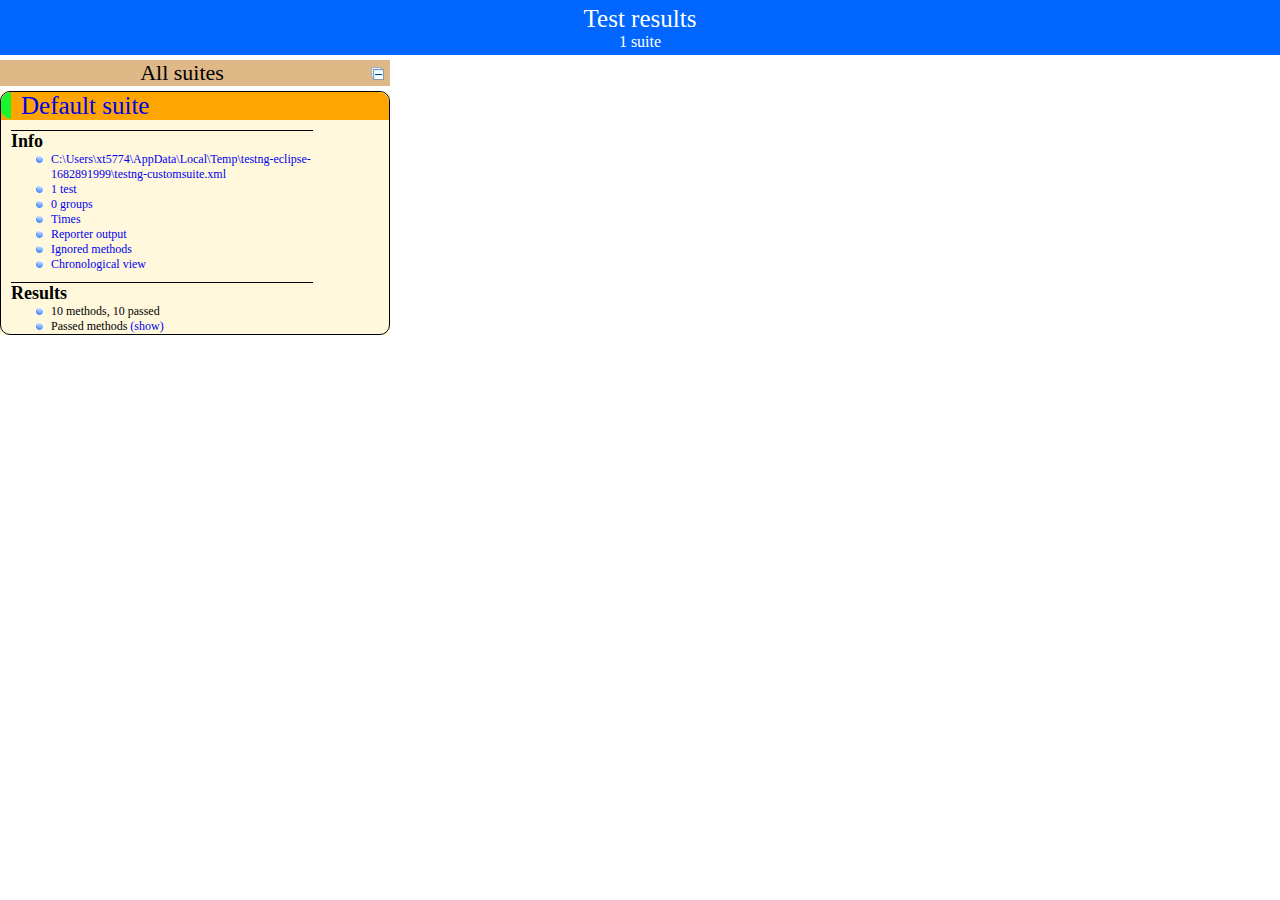
<file: HybridFramework/test-output/index.html>
<!DOCTYPE html>

<html>
  <head>
  <title>TestNG reports</title>

    <link type="text/css" href="testng-reports.css" rel="stylesheet" />  
    <script type="text/javascript" src="jquery-1.7.1.min.js"></script>
    <script type="text/javascript" src="testng-reports.js"></script>
    <script type="text/javascript" src="https://www.google.com/jsapi"></script>
    <script type='text/javascript'>
      google.load('visualization', '1', {packages:['table']});
      google.setOnLoadCallback(drawTable);
      var suiteTableInitFunctions = new Array();
      var suiteTableData = new Array();
    </script>
    <!--
      <script type="text/javascript" src="jquery-ui/js/jquery-ui-1.8.16.custom.min.js"></script>
     -->
  </head>

  <body>
    <div class="top-banner-root">
      <span class="top-banner-title-font">Test results</span>
      <br/>
      <span class="top-banner-font-1">1 suite</span>
    </div> <!-- top-banner-root -->
    <div class="navigator-root">
      <div class="navigator-suite-header">
        <span>All suites</span>
        <a href="#" class="collapse-all-link" title="Collapse/expand all the suites">
          <img class="collapse-all-icon" src="collapseall.gif">
          </img> <!-- collapse-all-icon -->
        </a> <!-- collapse-all-link -->
      </div> <!-- navigator-suite-header -->
      <div class="suite">
        <div class="rounded-window">
          <div class="suite-header light-rounded-window-top">
            <a href="#" class="navigator-link" panel-name="suite-Default_suite">
              <span class="suite-name border-passed">Default suite</span>
            </a> <!-- navigator-link -->
          </div> <!-- suite-header light-rounded-window-top -->
          <div class="navigator-suite-content">
            <div class="suite-section-title">
              <span>Info</span>
            </div> <!-- suite-section-title -->
            <div class="suite-section-content">
              <ul>
                <li>
                  <a href="#" class="navigator-link " panel-name="test-xml-Default_suite">
                    <span>C:\Users\xt5774\AppData\Local\Temp\testng-eclipse-1682891999\testng-customsuite.xml</span>
                  </a> <!-- navigator-link  -->
                </li>
                <li>
                  <a href="#" class="navigator-link " panel-name="testlist-Default_suite">
                    <span class="test-stats">1 test</span>
                  </a> <!-- navigator-link  -->
                </li>
                <li>
                  <a href="#" class="navigator-link " panel-name="group-Default_suite">
                    <span>0 groups</span>
                  </a> <!-- navigator-link  -->
                </li>
                <li>
                  <a href="#" class="navigator-link " panel-name="times-Default_suite">
                    <span>Times</span>
                  </a> <!-- navigator-link  -->
                </li>
                <li>
                  <a href="#" class="navigator-link " panel-name="reporter-Default_suite">
                    <span>Reporter output</span>
                  </a> <!-- navigator-link  -->
                </li>
                <li>
                  <a href="#" class="navigator-link " panel-name="ignored-methods-Default_suite">
                    <span>Ignored methods</span>
                  </a> <!-- navigator-link  -->
                </li>
                <li>
                  <a href="#" class="navigator-link " panel-name="chronological-Default_suite">
                    <span>Chronological view</span>
                  </a> <!-- navigator-link  -->
                </li>
              </ul>
            </div> <!-- suite-section-content -->
            <div class="result-section">
              <div class="suite-section-title">
                <span>Results</span>
              </div> <!-- suite-section-title -->
              <div class="suite-section-content">
                <ul>
                  <li>
                    <span class="method-stats">10 methods,   10 passed</span>
                  </li>
                  <li>
                    <span class="method-list-title passed">Passed methods</span>
                    <span class="show-or-hide-methods passed">
                      <a href="#" panel-name="suite-Default_suite" class="hide-methods passed suite-Default_suite"> (hide)</a> <!-- hide-methods passed suite-Default_suite -->
                      <a href="#" panel-name="suite-Default_suite" class="show-methods passed suite-Default_suite"> (show)</a> <!-- show-methods passed suite-Default_suite -->
                    </span>
                    <div class="method-list-content passed suite-Default_suite">
                      <span>
                        <img width="3%" src="passed.png"/>
                        <a href="#" class="method navigator-link" panel-name="suite-Default_suite" title="testCases.HybridExecuteTest" hash-for-method="testLogin(, SETTEXT, password, name, ebagahY)">testLogin(, SETTEXT, password, name, ebagahY)</a> <!-- method navigator-link -->
                      </span>
                      <br/>
                      <span>
                        <img width="3%" src="passed.png"/>
                        <a href="#" class="method navigator-link" panel-name="suite-Default_suite" title="testCases.HybridExecuteTest" hash-for-method="testLogin(, CLICK, resetButton, name, )">testLogin(, CLICK, resetButton, name, )</a> <!-- method navigator-link -->
                      </span>
                      <br/>
                      <span>
                        <img width="3%" src="passed.png"/>
                        <a href="#" class="method navigator-link" panel-name="suite-Default_suite" title="testCases.HybridExecuteTest" hash-for-method="testLogin(Login In Application, , , , )">testLogin(Login In Application, , , , )</a> <!-- method navigator-link -->
                      </span>
                      <br/>
                      <span>
                        <img width="3%" src="passed.png"/>
                        <a href="#" class="method navigator-link" panel-name="suite-Default_suite" title="testCases.HybridExecuteTest" hash-for-method="testLogin(, SETTEXT, username, name, mngr44714)">testLogin(, SETTEXT, username, name, mngr44714)</a> <!-- method navigator-link -->
                      </span>
                      <br/>
                      <span>
                        <img width="3%" src="passed.png"/>
                        <a href="#" class="method navigator-link" panel-name="suite-Default_suite" title="testCases.HybridExecuteTest" hash-for-method="testLogin(, SETTEXT, password, name, ebagahY)">testLogin(, SETTEXT, password, name, ebagahY)</a> <!-- method navigator-link -->
                      </span>
                      <br/>
                      <span>
                        <img width="3%" src="passed.png"/>
                        <a href="#" class="method navigator-link" panel-name="suite-Default_suite" title="testCases.HybridExecuteTest" hash-for-method="testLogin(, CLICK, loginButton, name, )">testLogin(, CLICK, loginButton, name, )</a> <!-- method navigator-link -->
                      </span>
                      <br/>
                      <span>
                        <img width="3%" src="passed.png"/>
                        <a href="#" class="method navigator-link" panel-name="suite-Default_suite" title="testCases.HybridExecuteTest" hash-for-method="testLogin(, GOTOURL, , , url)">testLogin(, GOTOURL, , , url)</a> <!-- method navigator-link -->
                      </span>
                      <br/>
                      <span>
                        <img width="3%" src="passed.png"/>
                        <a href="#" class="method navigator-link" panel-name="suite-Default_suite" title="testCases.HybridExecuteTest" hash-for-method="testLogin(Reset Login In Application, , , , )">testLogin(Reset Login In Application, , , , )</a> <!-- method navigator-link -->
                      </span>
                      <br/>
                      <span>
                        <img width="3%" src="passed.png"/>
                        <a href="#" class="method navigator-link" panel-name="suite-Default_suite" title="testCases.HybridExecuteTest" hash-for-method="testLogin(, GOTOURL, , , url)">testLogin(, GOTOURL, , , url)</a> <!-- method navigator-link -->
                      </span>
                      <br/>
                      <span>
                        <img width="3%" src="passed.png"/>
                        <a href="#" class="method navigator-link" panel-name="suite-Default_suite" title="testCases.HybridExecuteTest" hash-for-method="testLogin(, SETTEXT, username, name, mngr44714)">testLogin(, SETTEXT, username, name, mngr44714)</a> <!-- method navigator-link -->
                      </span>
                      <br/>
                    </div> <!-- method-list-content passed suite-Default_suite -->
                  </li>
                </ul>
              </div> <!-- suite-section-content -->
            </div> <!-- result-section -->
          </div> <!-- navigator-suite-content -->
        </div> <!-- rounded-window -->
      </div> <!-- suite -->
    </div> <!-- navigator-root -->
    <div class="wrapper">
      <div class="main-panel-root">
        <div panel-name="suite-Default_suite" class="panel Default_suite">
          <div class="suite-Default_suite-class-passed">
            <div class="main-panel-header rounded-window-top">
              <img src="passed.png"/>
              <span class="class-name">testCases.HybridExecuteTest</span>
            </div> <!-- main-panel-header rounded-window-top -->
            <div class="main-panel-content rounded-window-bottom">
              <div class="method">
                <div class="method-content">
                  <a name="testLogin(, SETTEXT, password, name, ebagahY)">
                  </a> <!-- testLogin(, SETTEXT, password, name, ebagahY) -->
                  <span class="method-name">testLogin</span>
                  <span class="parameters">(, SETTEXT, password, name, ebagahY)</span>
                </div> <!-- method-content -->
              </div> <!-- method -->
              <div class="method">
                <div class="method-content">
                  <a name="testLogin(, CLICK, resetButton, name, )">
                  </a> <!-- testLogin(, CLICK, resetButton, name, ) -->
                  <span class="method-name">testLogin</span>
                  <span class="parameters">(, CLICK, resetButton, name, )</span>
                </div> <!-- method-content -->
              </div> <!-- method -->
              <div class="method">
                <div class="method-content">
                  <a name="testLogin(Login In Application, , , , )">
                  </a> <!-- testLogin(Login In Application, , , , ) -->
                  <span class="method-name">testLogin</span>
                  <span class="parameters">(Login In Application, , , , )</span>
                </div> <!-- method-content -->
              </div> <!-- method -->
              <div class="method">
                <div class="method-content">
                  <a name="testLogin(, SETTEXT, username, name, mngr44714)">
                  </a> <!-- testLogin(, SETTEXT, username, name, mngr44714) -->
                  <span class="method-name">testLogin</span>
                  <span class="parameters">(, SETTEXT, username, name, mngr44714)</span>
                </div> <!-- method-content -->
              </div> <!-- method -->
              <div class="method">
                <div class="method-content">
                  <a name="testLogin(, SETTEXT, password, name, ebagahY)">
                  </a> <!-- testLogin(, SETTEXT, password, name, ebagahY) -->
                  <span class="method-name">testLogin</span>
                  <span class="parameters">(, SETTEXT, password, name, ebagahY)</span>
                </div> <!-- method-content -->
              </div> <!-- method -->
              <div class="method">
                <div class="method-content">
                  <a name="testLogin(, CLICK, loginButton, name, )">
                  </a> <!-- testLogin(, CLICK, loginButton, name, ) -->
                  <span class="method-name">testLogin</span>
                  <span class="parameters">(, CLICK, loginButton, name, )</span>
                </div> <!-- method-content -->
              </div> <!-- method -->
              <div class="method">
                <div class="method-content">
                  <a name="testLogin(, GOTOURL, , , url)">
                  </a> <!-- testLogin(, GOTOURL, , , url) -->
                  <span class="method-name">testLogin</span>
                  <span class="parameters">(, GOTOURL, , , url)</span>
                </div> <!-- method-content -->
              </div> <!-- method -->
              <div class="method">
                <div class="method-content">
                  <a name="testLogin(Reset Login In Application, , , , )">
                  </a> <!-- testLogin(Reset Login In Application, , , , ) -->
                  <span class="method-name">testLogin</span>
                  <span class="parameters">(Reset Login In Application, , , , )</span>
                </div> <!-- method-content -->
              </div> <!-- method -->
              <div class="method">
                <div class="method-content">
                  <a name="testLogin(, GOTOURL, , , url)">
                  </a> <!-- testLogin(, GOTOURL, , , url) -->
                  <span class="method-name">testLogin</span>
                  <span class="parameters">(, GOTOURL, , , url)</span>
                </div> <!-- method-content -->
              </div> <!-- method -->
              <div class="method">
                <div class="method-content">
                  <a name="testLogin(, SETTEXT, username, name, mngr44714)">
                  </a> <!-- testLogin(, SETTEXT, username, name, mngr44714) -->
                  <span class="method-name">testLogin</span>
                  <span class="parameters">(, SETTEXT, username, name, mngr44714)</span>
                </div> <!-- method-content -->
              </div> <!-- method -->
            </div> <!-- main-panel-content rounded-window-bottom -->
          </div> <!-- suite-Default_suite-class-passed -->
        </div> <!-- panel Default_suite -->
        <div panel-name="test-xml-Default_suite" class="panel">
          <div class="main-panel-header rounded-window-top">
            <span class="header-content">C:\Users\xt5774\AppData\Local\Temp\testng-eclipse-1682891999\testng-customsuite.xml</span>
          </div> <!-- main-panel-header rounded-window-top -->
          <div class="main-panel-content rounded-window-bottom">
            <pre>
&lt;?xml version=&quot;1.0&quot; encoding=&quot;UTF-8&quot;?&gt;
&lt;!DOCTYPE suite SYSTEM &quot;http://testng.org/testng-1.0.dtd&quot;&gt;
&lt;suite name=&quot;Default suite&quot;&gt;
  &lt;test verbose=&quot;2&quot; name=&quot;Default test&quot;&gt;
    &lt;classes&gt;
      &lt;class name=&quot;testCases.HybridExecuteTest&quot;/&gt;
    &lt;/classes&gt;
  &lt;/test&gt; &lt;!-- Default test --&gt;
&lt;/suite&gt; &lt;!-- Default suite --&gt;
            </pre>
          </div> <!-- main-panel-content rounded-window-bottom -->
        </div> <!-- panel -->
        <div panel-name="testlist-Default_suite" class="panel">
          <div class="main-panel-header rounded-window-top">
            <span class="header-content">Tests for Default suite</span>
          </div> <!-- main-panel-header rounded-window-top -->
          <div class="main-panel-content rounded-window-bottom">
            <ul>
              <li>
                <span class="test-name">Default test (1 class)</span>
              </li>
            </ul>
          </div> <!-- main-panel-content rounded-window-bottom -->
        </div> <!-- panel -->
        <div panel-name="group-Default_suite" class="panel">
          <div class="main-panel-header rounded-window-top">
            <span class="header-content">Groups for Default suite</span>
          </div> <!-- main-panel-header rounded-window-top -->
          <div class="main-panel-content rounded-window-bottom">
          </div> <!-- main-panel-content rounded-window-bottom -->
        </div> <!-- panel -->
        <div panel-name="times-Default_suite" class="panel">
          <div class="main-panel-header rounded-window-top">
            <span class="header-content">Times for Default suite</span>
          </div> <!-- main-panel-header rounded-window-top -->
          <div class="main-panel-content rounded-window-bottom">
            <div class="times-div">
              <script type="text/javascript">
suiteTableInitFunctions.push('tableData_Default_suite');
function tableData_Default_suite() {
var data = new google.visualization.DataTable();
data.addColumn('number', 'Number');
data.addColumn('string', 'Method');
data.addColumn('string', 'Class');
data.addColumn('number', 'Time (ms)');
data.addRows(10);
data.setCell(0, 0, 0)
data.setCell(0, 1, 'testLogin')
data.setCell(0, 2, 'testCases.HybridExecuteTest')
data.setCell(0, 3, 4358);
data.setCell(1, 0, 1)
data.setCell(1, 1, 'testLogin')
data.setCell(1, 2, 'testCases.HybridExecuteTest')
data.setCell(1, 3, 3208);
data.setCell(2, 0, 2)
data.setCell(2, 1, 'testLogin')
data.setCell(2, 2, 'testCases.HybridExecuteTest')
data.setCell(2, 3, 2804);
data.setCell(3, 0, 3)
data.setCell(3, 1, 'testLogin')
data.setCell(3, 2, 'testCases.HybridExecuteTest')
data.setCell(3, 3, 875);
data.setCell(4, 0, 4)
data.setCell(4, 1, 'testLogin')
data.setCell(4, 2, 'testCases.HybridExecuteTest')
data.setCell(4, 3, 72);
data.setCell(5, 0, 5)
data.setCell(5, 1, 'testLogin')
data.setCell(5, 2, 'testCases.HybridExecuteTest')
data.setCell(5, 3, 65);
data.setCell(6, 0, 6)
data.setCell(6, 1, 'testLogin')
data.setCell(6, 2, 'testCases.HybridExecuteTest')
data.setCell(6, 3, 59);
data.setCell(7, 0, 7)
data.setCell(7, 1, 'testLogin')
data.setCell(7, 2, 'testCases.HybridExecuteTest')
data.setCell(7, 3, 56);
data.setCell(8, 0, 8)
data.setCell(8, 1, 'testLogin')
data.setCell(8, 2, 'testCases.HybridExecuteTest')
data.setCell(8, 3, 47);
data.setCell(9, 0, 9)
data.setCell(9, 1, 'testLogin')
data.setCell(9, 2, 'testCases.HybridExecuteTest')
data.setCell(9, 3, 45);
window.suiteTableData['Default_suite']= { tableData: data, tableDiv: 'times-div-Default_suite'}
return data;
}
              </script>
              <span class="suite-total-time">Total running time: 11 seconds</span>
              <div id="times-div-Default_suite">
              </div> <!-- times-div-Default_suite -->
            </div> <!-- times-div -->
          </div> <!-- main-panel-content rounded-window-bottom -->
        </div> <!-- panel -->
        <div panel-name="reporter-Default_suite" class="panel">
          <div class="main-panel-header rounded-window-top">
            <span class="header-content">Reporter output for Default suite</span>
          </div> <!-- main-panel-header rounded-window-top -->
          <div class="main-panel-content rounded-window-bottom">
          </div> <!-- main-panel-content rounded-window-bottom -->
        </div> <!-- panel -->
        <div panel-name="ignored-methods-Default_suite" class="panel">
          <div class="main-panel-header rounded-window-top">
            <span class="header-content">0 ignored methods</span>
          </div> <!-- main-panel-header rounded-window-top -->
          <div class="main-panel-content rounded-window-bottom">
          </div> <!-- main-panel-content rounded-window-bottom -->
        </div> <!-- panel -->
        <div panel-name="chronological-Default_suite" class="panel">
          <div class="main-panel-header rounded-window-top">
            <span class="header-content">Methods in chronological order</span>
          </div> <!-- main-panel-header rounded-window-top -->
          <div class="main-panel-content rounded-window-bottom">
            <div class="chronological-class">
              <div class="chronological-class-name">testCases.HybridExecuteTest</div> <!-- chronological-class-name -->
              <div class="test-method">
                <span class="method-name">testLogin(Reset Login In Application, , , , )</span>
                <span class="method-start">0 ms</span>
              </div> <!-- test-method -->
              <div class="test-method">
                <span class="method-name">testLogin(, GOTOURL, , , url)</span>
                <span class="method-start">3208 ms</span>
              </div> <!-- test-method -->
              <div class="test-method">
                <span class="method-name">testLogin(, SETTEXT, username, name, mngr44714)</span>
                <span class="method-start">7566 ms</span>
              </div> <!-- test-method -->
              <div class="test-method">
                <span class="method-name">testLogin(, SETTEXT, password, name, ebagahY)</span>
                <span class="method-start">7638 ms</span>
              </div> <!-- test-method -->
              <div class="test-method">
                <span class="method-name">testLogin(, CLICK, resetButton, name, )</span>
                <span class="method-start">7694 ms</span>
              </div> <!-- test-method -->
              <div class="test-method">
                <span class="method-name">testLogin(Login In Application, , , , )</span>
                <span class="method-start">7741 ms</span>
              </div> <!-- test-method -->
              <div class="test-method">
                <span class="method-name">testLogin(, GOTOURL, , , url)</span>
                <span class="method-start">8617 ms</span>
              </div> <!-- test-method -->
              <div class="test-method">
                <span class="method-name">testLogin(, SETTEXT, username, name, mngr44714)</span>
                <span class="method-start">11421 ms</span>
              </div> <!-- test-method -->
              <div class="test-method">
                <span class="method-name">testLogin(, SETTEXT, password, name, ebagahY)</span>
                <span class="method-start">11486 ms</span>
              </div> <!-- test-method -->
              <div class="test-method">
                <span class="method-name">testLogin(, CLICK, loginButton, name, )</span>
                <span class="method-start">11545 ms</span>
              </div> <!-- test-method -->
          </div> <!-- main-panel-content rounded-window-bottom -->
        </div> <!-- panel -->
      </div> <!-- main-panel-root -->
    </div> <!-- wrapper -->
  </body>
</html>
</file>
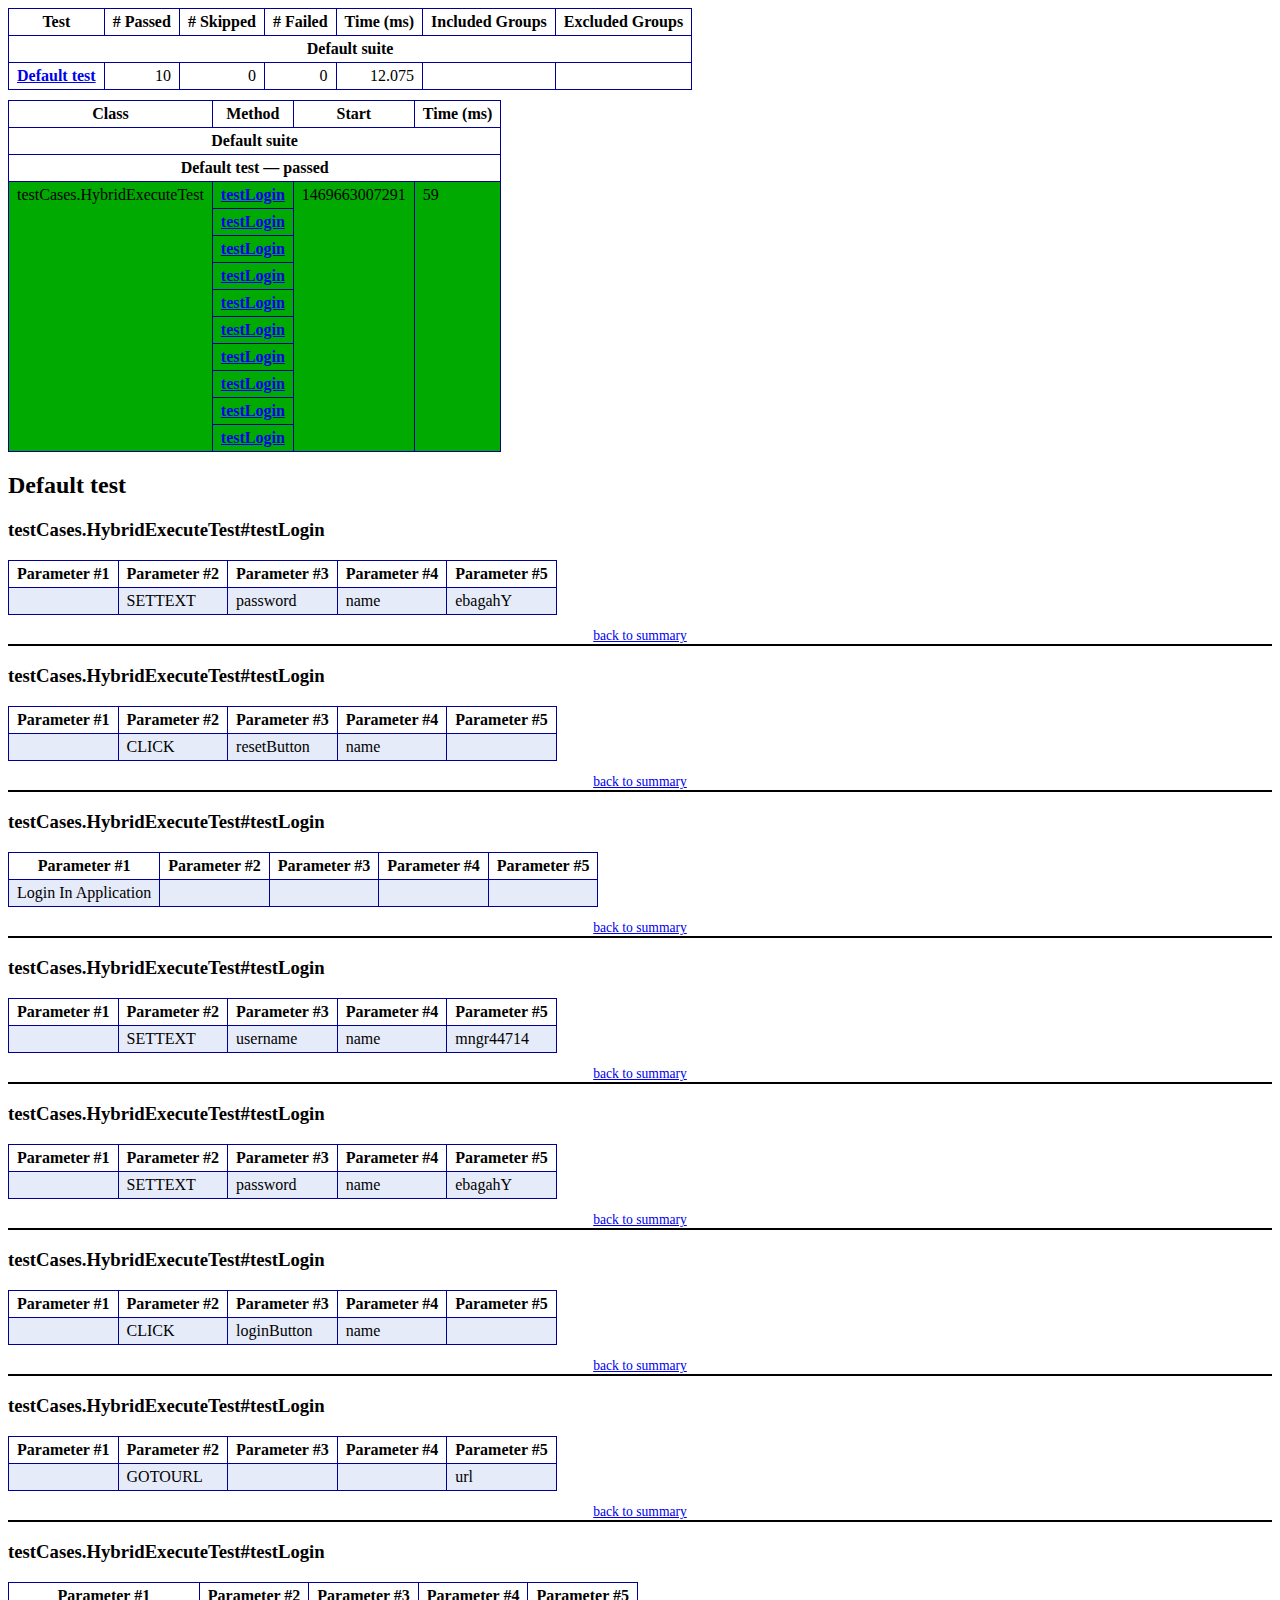
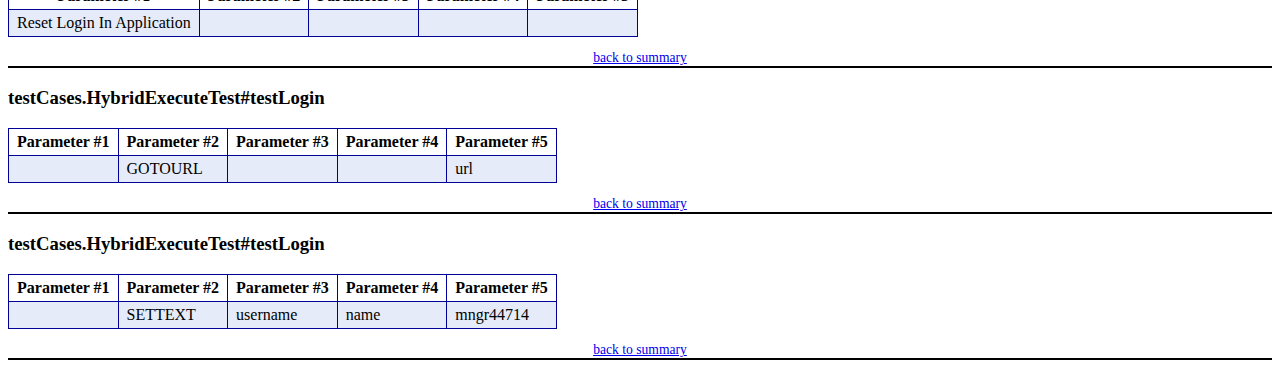
<file: HybridFramework/test-output/emailable-report.html>
<!DOCTYPE html PUBLIC "-//W3C//DTD XHTML 1.1//EN" "http://www.w3.org/TR/xhtml11/DTD/xhtml11.dtd">
<html xmlns="http://www.w3.org/1999/xhtml"><head><title>TestNG Report</title><style type="text/css">table {margin-bottom:10px;border-collapse:collapse;empty-cells:show}th,td {border:1px solid #009;padding:.25em .5em}th {vertical-align:bottom}td {vertical-align:top}table a {font-weight:bold}.stripe td {background-color: #E6EBF9}.num {text-align:right}.passedodd td {background-color: #3F3}.passedeven td {background-color: #0A0}.skippedodd td {background-color: #DDD}.skippedeven td {background-color: #CCC}.failedodd td,.attn {background-color: #F33}.failedeven td,.stripe .attn {background-color: #D00}.stacktrace {white-space:pre;font-family:monospace}.totop {font-size:85%;text-align:center;border-bottom:2px solid #000}</style></head><body><table><tr><th>Test</th><th># Passed</th><th># Skipped</th><th># Failed</th><th>Time (ms)</th><th>Included Groups</th><th>Excluded Groups</th></tr><tr><th colspan="7">Default suite</th></tr><tr><td><a href="#t0">Default test</a></td><td class="num">10</td><td class="num">0</td><td class="num">0</td><td class="num">12.075</td><td></td><td></td></tr></table><table><thead><tr><th>Class</th><th>Method</th><th>Start</th><th>Time (ms)</th></tr></thead><tbody><tr><th colspan="4">Default suite</th></tr></tbody><tbody id="t0"><tr><th colspan="4">Default test &#8212; passed</th></tr><tr class="passedeven"><td rowspan="10">testCases.HybridExecuteTest</td><td><a href="#m0">testLogin</a></td><td rowspan="10">1469663007291</td><td rowspan="10">59</td></tr><tr class="passedeven"><td><a href="#m1">testLogin</a></td></tr><tr class="passedeven"><td><a href="#m2">testLogin</a></td></tr><tr class="passedeven"><td><a href="#m3">testLogin</a></td></tr><tr class="passedeven"><td><a href="#m4">testLogin</a></td></tr><tr class="passedeven"><td><a href="#m5">testLogin</a></td></tr><tr class="passedeven"><td><a href="#m6">testLogin</a></td></tr><tr class="passedeven"><td><a href="#m7">testLogin</a></td></tr><tr class="passedeven"><td><a href="#m8">testLogin</a></td></tr><tr class="passedeven"><td><a href="#m9">testLogin</a></td></tr></tbody></table><h2>Default test</h2><h3 id="m0">testCases.HybridExecuteTest#testLogin</h3><table class="result"><tr class="param"><th>Parameter #1</th><th>Parameter #2</th><th>Parameter #3</th><th>Parameter #4</th><th>Parameter #5</th></tr><tr class="param stripe"><td></td><td>SETTEXT</td><td>password</td><td>name</td><td>ebagahY</td></tr></table><p class="totop"><a href="#summary">back to summary</a></p><h3 id="m1">testCases.HybridExecuteTest#testLogin</h3><table class="result"><tr class="param"><th>Parameter #1</th><th>Parameter #2</th><th>Parameter #3</th><th>Parameter #4</th><th>Parameter #5</th></tr><tr class="param stripe"><td></td><td>CLICK</td><td>resetButton</td><td>name</td><td></td></tr></table><p class="totop"><a href="#summary">back to summary</a></p><h3 id="m2">testCases.HybridExecuteTest#testLogin</h3><table class="result"><tr class="param"><th>Parameter #1</th><th>Parameter #2</th><th>Parameter #3</th><th>Parameter #4</th><th>Parameter #5</th></tr><tr class="param stripe"><td>Login In Application</td><td></td><td></td><td></td><td></td></tr></table><p class="totop"><a href="#summary">back to summary</a></p><h3 id="m3">testCases.HybridExecuteTest#testLogin</h3><table class="result"><tr class="param"><th>Parameter #1</th><th>Parameter #2</th><th>Parameter #3</th><th>Parameter #4</th><th>Parameter #5</th></tr><tr class="param stripe"><td></td><td>SETTEXT</td><td>username</td><td>name</td><td>mngr44714</td></tr></table><p class="totop"><a href="#summary">back to summary</a></p><h3 id="m4">testCases.HybridExecuteTest#testLogin</h3><table class="result"><tr class="param"><th>Parameter #1</th><th>Parameter #2</th><th>Parameter #3</th><th>Parameter #4</th><th>Parameter #5</th></tr><tr class="param stripe"><td></td><td>SETTEXT</td><td>password</td><td>name</td><td>ebagahY</td></tr></table><p class="totop"><a href="#summary">back to summary</a></p><h3 id="m5">testCases.HybridExecuteTest#testLogin</h3><table class="result"><tr class="param"><th>Parameter #1</th><th>Parameter #2</th><th>Parameter #3</th><th>Parameter #4</th><th>Parameter #5</th></tr><tr class="param stripe"><td></td><td>CLICK</td><td>loginButton</td><td>name</td><td></td></tr></table><p class="totop"><a href="#summary">back to summary</a></p><h3 id="m6">testCases.HybridExecuteTest#testLogin</h3><table class="result"><tr class="param"><th>Parameter #1</th><th>Parameter #2</th><th>Parameter #3</th><th>Parameter #4</th><th>Parameter #5</th></tr><tr class="param stripe"><td></td><td>GOTOURL</td><td></td><td></td><td>url</td></tr></table><p class="totop"><a href="#summary">back to summary</a></p><h3 id="m7">testCases.HybridExecuteTest#testLogin</h3><table class="result"><tr class="param"><th>Parameter #1</th><th>Parameter #2</th><th>Parameter #3</th><th>Parameter #4</th><th>Parameter #5</th></tr><tr class="param stripe"><td>Reset Login In Application</td><td></td><td></td><td></td><td></td></tr></table><p class="totop"><a href="#summary">back to summary</a></p><h3 id="m8">testCases.HybridExecuteTest#testLogin</h3><table class="result"><tr class="param"><th>Parameter #1</th><th>Parameter #2</th><th>Parameter #3</th><th>Parameter #4</th><th>Parameter #5</th></tr><tr class="param stripe"><td></td><td>GOTOURL</td><td></td><td></td><td>url</td></tr></table><p class="totop"><a href="#summary">back to summary</a></p><h3 id="m9">testCases.HybridExecuteTest#testLogin</h3><table class="result"><tr class="param"><th>Parameter #1</th><th>Parameter #2</th><th>Parameter #3</th><th>Parameter #4</th><th>Parameter #5</th></tr><tr class="param stripe"><td></td><td>SETTEXT</td><td>username</td><td>name</td><td>mngr44714</td></tr></table><p class="totop"><a href="#summary">back to summary</a></p></body></html>
</file>
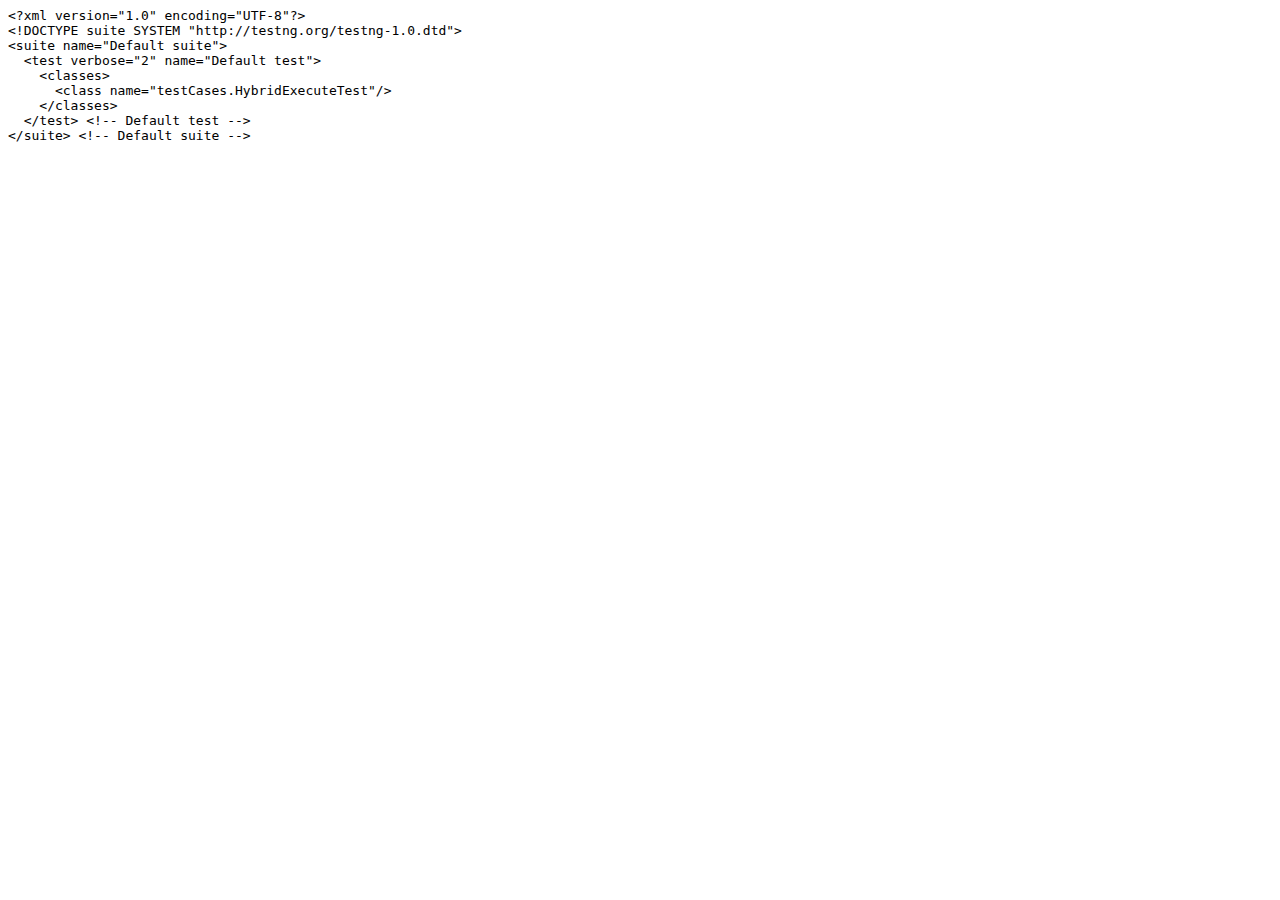
<file: HybridFramework/test-output/old/Default suite/testng.xml.html>
<html><head><title>testng.xml for Default suite</title></head><body><tt>&lt;?xml&nbsp;version="1.0"&nbsp;encoding="UTF-8"?&gt;<br/>&lt;!DOCTYPE&nbsp;suite&nbsp;SYSTEM&nbsp;"http://testng.org/testng-1.0.dtd"&gt;<br/>&lt;suite&nbsp;name="Default&nbsp;suite"&gt;<br/>&nbsp;&nbsp;&lt;test&nbsp;verbose="2"&nbsp;name="Default&nbsp;test"&gt;<br/>&nbsp;&nbsp;&nbsp;&nbsp;&lt;classes&gt;<br/>&nbsp;&nbsp;&nbsp;&nbsp;&nbsp;&nbsp;&lt;class&nbsp;name="testCases.HybridExecuteTest"/&gt;<br/>&nbsp;&nbsp;&nbsp;&nbsp;&lt;/classes&gt;<br/>&nbsp;&nbsp;&lt;/test&gt;&nbsp;&lt;!--&nbsp;Default&nbsp;test&nbsp;--&gt;<br/>&lt;/suite&gt;&nbsp;&lt;!--&nbsp;Default&nbsp;suite&nbsp;--&gt;<br/></tt></body></html>
</file>
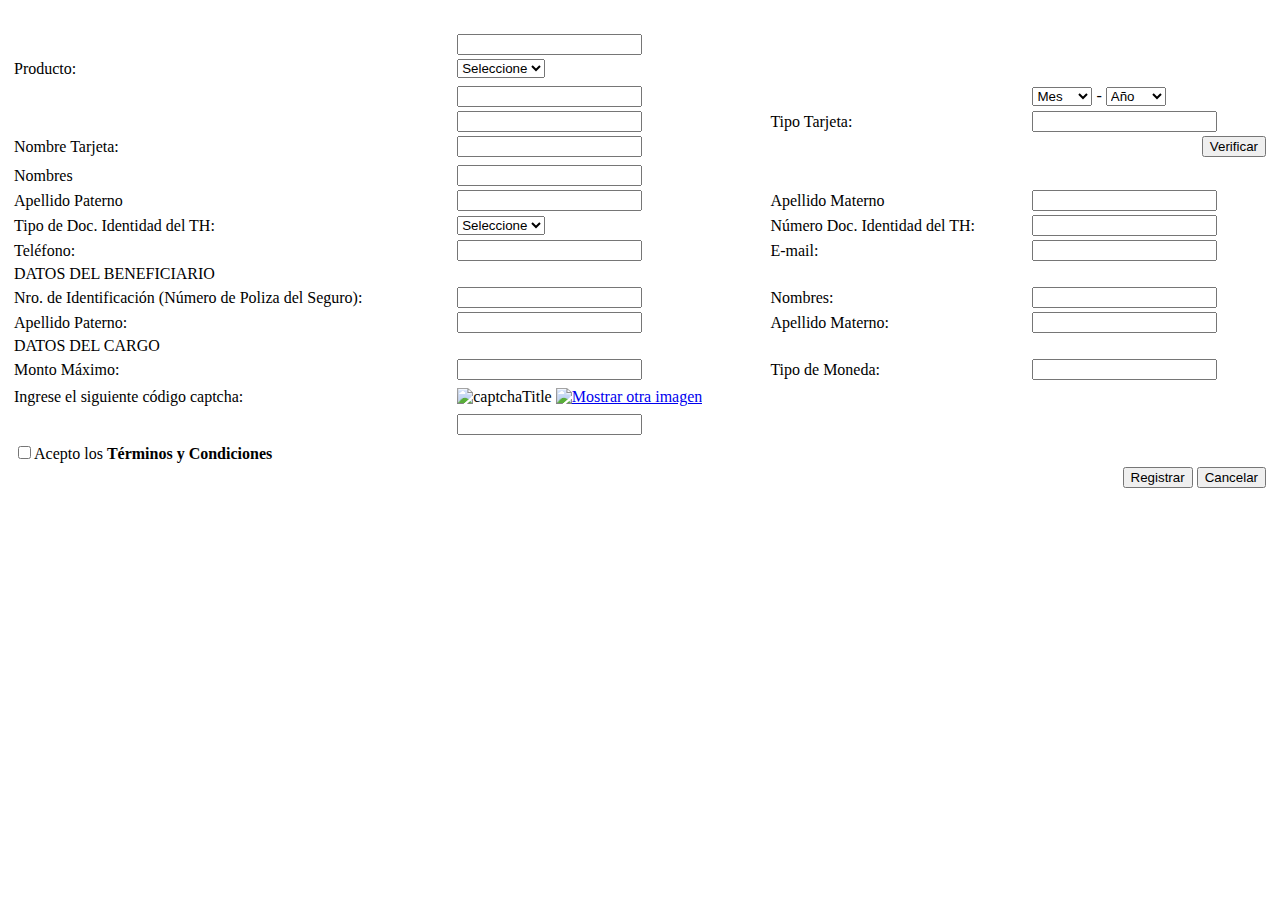
<file: web-formulario-prueba-capcha/WebContent/webapp/WEB-INF/views/FormularioAfiliacion.html>
<!DOCTYPE html>
<html xmlns="http://www.w3.org/1999/xhtml" xmlns:th="http://www.thymeleaf.org" xmlns:layout="http://www.ultraq.net.nz/web/thymeleaf/layout"
    layout:decorator="plantilla/default" th:with="indiceMenu='#liAfiliacion'">
<head>
<script type="text/javascript" th:inline="javascript">
//<![CDATA[
        jQuery(document).ready(function(){
            // binds form submission and fields to the validation engine
            jQuery("#frmSolicitudAfiliacion").validationEngine('attach', {binded: false});
            
        });
        var config={
               urlCaptcha: [[@{'/formulario-afiliacion/captcha'}]] 
            };
   //]]>
</script>
<title th:text="#{afiliacion.titulo.principal.formulario}">Titulo</title>
</head>
<body>
    <div layout:fragment="contenido">
        <div id="panelDerecho">
            <table style="width: 100%; border-style: none;">
                <tr valign="top">
                    <td th:text="#{afiliacion.titulo.principal.formulario}" class="titulo_principal"><label
                        th:text="#{afiliacion.titulo.principal.formulario}"></label></td>
                </tr>
                <tr>
                    <td>
                        <form th:action="@{/formulario-afiliacion/crear}" th:attr="id=frmSolicitudAfiliacion,method=post"
                            th:object="${solicitudAfiliacionCmd}">
                            <div th:if="${#fields.hasAnyErrors()}">
                                <p style="color: red;" th:each="err,iterStat  : ${#fields.errors('*')}" th:if="${iterStat.index == 0}" th:text="${err}"></p>
                            </div>
                            <table style="width: 100%; border-style: none;">
                                <tr class="Bcp_FilaImpar">
                                    <td ><label th:text="#{formularioAfiliacion.nombreComercio}"></label></td>
                                    <td><input id="txtNombreComercio"  th:field="*{detalleAfiliacion.producto.comercio.nombreComercial}" name="txtNombreComercio" class="input_visanent_size" type="text"  th:disabled="${true}"></input> </td>                              
                                </tr>
                                
                                <tr class="Bcp_FilaImpar" >
                                    <td class="Texto" th:text="#{formularioAfiliacion.producto}"><label th:text="#{afiliacion.field.formProducto}"></label>Producto:</td>
                                    <td>
                                        <div id="divComboProductos" >
                                            <select th:id="ddlProducto" th:name="ddlProducto" onchange="setearProducto(this);" class="validate[required] input_visanent_size">
			                                     <option value="" selected="selected" th:text="#{combo.seleccione}">Seleccione</option>
			                                     <option th:each="producto, productoStat: ${listaProductos}" th:value="${producto.id}" th:text="${producto.nombre}" >Banca</option>								
	                                        </select>
                                        </div> <input type="hidden" th:field="*{detalleAfiliacion.producto.id}" id="hdIdProducto"></input>
                                    </td>
                                </tr>
                                <tr>
                                    <td th:text="#{formularioAfiliacion.datosTarjeta}" colspan="5" class="Bcp_CabeceraTablaIzq" width="100%"><label
                                        th:text="#{afiliacion.titulo.agrupador.formularioDatos}"></label></td>
                                </tr>
                                <tr class="Bcp_FilaImpar">
                                    <td th:text="#{formularioAfiliacion.numeroTarjeta}"><label th:text="#{afiliacion.field.formNumTarjeta}"></label></td>
                                    <td>
                                        <input type="text" th:field="*{detalleAfiliacion.tarjeta.numero}"  name="txtNroTarjeta" id="txtNroTarjeta" maxlength="20" onchange="limpiarBin();"                                        class="validate[required,custom[integer],minSize[12]] text-input input_visanent_size"></input></td>
                                    <td th:text="#{formularioAfiliacion.fechaExpiracionTarjeta}"><label th:text="#{afiliacion.field.formfechExpTarjeta}"></label></td>
                                    <td><select id="ddlMesExpiracion" style="width: 60px"  class="validate[required]"
                                        th:field="*{detalleAfiliacion.tarjeta.mesExpiracion}">
                                            <option value="" selected="selected" th:text="#{combo.mes}">Mes</option>
                                            <option th:each="mes, mesStat: ${listaMeses}" th:value="${mes}" th:text="${mes}">DNI</option>
                                    </select> - <select id="ddlAnhoExpiracion" style="width: 60px"  class="validate[required]"
                                        th:field="*{detalleAfiliacion.tarjeta.anhoExpiracion}" data-prompt-position="bottomRight:0">
                                            <option value="" selected="selected" th:text="#{combo.anho}">Año</option>
                                            <option th:each="anho, anhoStat: ${listaAnhos}" th:value="${anho}" th:text="${anho}">DNI</option>
                                    </select></td>
                                </tr>
                                <tr class="Bcp_FilaImpar">
                                    <td th:text="#{formularioAfiliacion.emisor}"></td>
                                    <td><input class="input_visanent_size" id="txtEmisor" th:field="*{detalleAfiliacion.tarjeta.bin.emisor.nombre}"
                                        type="text" readonly="readonly"></input></td>
                                    <td th:text="#{formularioAfiliacion.tipoTarjeta}">Tipo Tarjeta:</td>
                                    <td><input class="input_visanent_size" type="text" id="txtTipoTarjeta" readonly="readonly"
                                        th:field="*{detalleAfiliacion.tarjeta.bin.tipoTarjeta}"></input></td>
                                </tr>
                                <tr class="Bcp_FilaImpar">
                                    <td th:text="#{formularioAfiliacion.nombreTarjeta}">Nombre Tarjeta:</td>
                                    <td><input class="input_visanent_size" type="text" name="matricula" id="txtNombreTarjeta" value="" readonly="readonly"
                                        th:field="*{detalleAfiliacion.tarjeta.bin.nombreTarjeta}"></input></td>
                                    <td colspan="2" align="right">
                                    <input type="hidden" id="hdIdBin" th:field="*{detalleAfiliacion.tarjeta.bin.id}"></input>
                                    <input name="input" id="btnVerificar" th:value="#{formularioAfiliacion.verificar}" type="button" value="Verificar" class="Bcp_Boton" 
                                    onClick="verificar();"></input>
                                    </td>
                                </tr>
                                <tr>
                                    <td th:text="#{formularioAfiliacion.datosTarjetahabiente}" colspan="5" class="Bcp_CabeceraTablaIzq" width="100%"></td>
                                </tr>
                                <tr class="Bcp_FilaImpar">
                                    <td th:text="#{formularioAfiliacion.nombres}">Nombres</td>
                                    <td><input type="text" th:field="*{detalleAfiliacion.tarjetahabiente.nombres}" 
                                        name="txtNombreTarjetaHabiente" id="txtNombreTarjetaHabiente" maxlength="50"
                                        class="validate[required,] text-input input_visanent_size"></input></td>
                                    <td></td>
                                </tr>
                                <tr class="Bcp_FilaImpar">
                                    <td th:text="#{formularioAfiliacion.apellidoPaterno}">Apellido Paterno</td>
                                    <td><input type="text" th:field="*{detalleAfiliacion.tarjetahabiente.apellidoPaterno}" 
                                        name="txtApellidoPaternoTarjeta" id="txtApellidoPaternoTarjeta" maxlength="50"
                                        class="validate[required,] text-input input_visanent_size"></input></td>
                                    <td th:text="#{formularioAfiliacion.apellidoMaterno}">Apellido Materno</td>
                                    <td><input type="text" th:field="*{detalleAfiliacion.tarjetahabiente.apellidoMaterno}" 
                                        name="txtApellidoMaternoTarjeta" id="txtApellidoMaternoTarjeta" maxlength="50" class="text-input input_visanent_size"></input></td>
                                </tr>
                                <tr class="Bcp_FilaImpar">
                                    <td th:text="#{formularioAfiliacion.tipoDocumentoIdentidad}">Tipo de Doc. Identidad del TH:</td>
                                    <td><select id="ddlTipoDocAfiliacionTarjeta" name="select"
                                        th:field="*{detalleAfiliacion.tarjetahabiente.tipoDocumentoIdentidad}" class="validate[required] input_visanent_size">
                                            <option value="" selected="selected" th:text="#{combo.seleccione}">Seleccione</option>
                                            <option th:each="tipoDocumento, tipoDocumentoStat: ${listaTipoDocumentoIdentidad}" th:value="${tipoDocumento}"
                                                th:text="#{'tipoDocumento.'+${tipoDocumento}}">DNI</option>
                                    </select></td>
                                    <td class="Texto" th:text="#{formularioAfiliacion.numeroDocumentoIdentidad}">Número Doc. Identidad del TH:</td>
                                    <td><input type="text" name="NroTarjerta" id="txtNroDocumentoIdentidad"
                                        th:field="*{detalleAfiliacion.tarjetahabiente.numeroDocumentoIdentidad}" maxlength="24"
                                        class="validate[required,custom[integer]] text-input input_visanent_size" data-prompt-position="topLeft:0"></input></td>
                                </tr>
                                <tr class="Bcp_FilaImpar">
                                    <td th:text="#{formularioAfiliacion.telefono}">Teléfono:</td>
                                    <td><input type="text" th:field="*{detalleAfiliacion.tarjetahabiente.telefono}"
                                        class="validate[required,custom[phone]] text-input input_visanent_size" name="matricula" maxlength="15" id="txtTelefono"></input></td>
                                    <td th:text="#{formularioAfiliacion.email}">E-mail:</td>
                                    <td><input type="text" th:field="*{detalleAfiliacion.tarjetahabiente.email}"
                                        class="validate[required,custom[email]] text-input input_visanent_size" name="matricula" id="txtEmail" maxlength="75"
                                        data-prompt-position="bottomRight:0"></input></td>
                                </tr>
                                <tr>
                                    <td th:text="#{formularioAfiliacion.datosBeneficiario}" colspan="5" class="Bcp_CabeceraTablaIzq" width="100%">DATOS DEL
                                        BENEFICIARIO</td>
                                </tr>
                                <tr class="Bcp_FilaImpar">
                                    <td th:text="#{formularioAfiliacion.numeroIdentificacion}">Nro. de Identificación (Número de Poliza del Seguro):</td>
                                    <td><input type="text" class="validate[required,custom[onlyLetterNumber]] text-input input_visanent_size"
                                        name="matricula" id="txtNroIdentificacion" th:field="*{detalleAfiliacion.beneficiario.numeroIdentificacion}"
                                        maxlength="24"></input></td>
                                    <td th:text="#{formularioAfiliacion.nombres}">Nombres:</td>
                                    <td><input type="text" th:field="*{detalleAfiliacion.beneficiario.nombres}" data-prompt-position="bottomRight:0"
                                        class="validate[required,] text-input input_visanent_size" name="matricula" id="txtNombreBeneficiario" maxlength="50"></input></td>
                                </tr>
                                <tr class="Bcp_FilaImpar">
                                    <td th:text="#{formularioAfiliacion.apellidoPaterno}">Apellido Paterno:</td>
                                    <td><input type="text" th:field="*{detalleAfiliacion.beneficiario.apellidoPaterno}"
                                        class="validate[required,] text-input input_visanent_size" name="matricula" id="txtApellidoPaternoBeneficiario"
                                        maxlength="50"></input></td>
                                    <td th:text="#{formularioAfiliacion.apellidoMaterno}">Apellido Materno:</td>
                                    <td><input type="text" th:field="*{detalleAfiliacion.beneficiario.apellidoMaterno}"
                                        class="text-input input_visanent_size" name="matricula" id="txtApellidoMaternoBeneficiario" maxlength="50"></input></td>
                                </tr>
                                <tr>
                                    <td th:text="#{formularioAfiliacion.datosCargo}" colspan="5" class="Bcp_CabeceraTablaIzq" width="100%">DATOS DEL CARGO</td>
                                </tr>
                                <tr class="Bcp_FilaImpar" th:with="monedaComercio=${solicitudAfiliacionCmd.detalleAfiliacion.moneda != null}">
                                    <td th:text="#{formularioAfiliacion.montoMaximo}">Monto Máximo:</td>
                                    <td><input type="text" name="matricula" id="matricula" th:field="*{detalleAfiliacion.montoMaximo}"
                                        class="validate[required,custom[number],funcCall[validarMayorA[0]]] text-input input_visanent_size" maxlength="12"></input></td>
                                    <td th:text="#{formularioAfiliacion.tipoMoneda}">Tipo de Moneda:</td>
                                    <td>
                                        <input type="text" th:value="${monedaComercio} ? #{'moneda.' + *{detalleAfiliacion.moneda}}" class="validate[required,] text-input input_visanent_size" name="moneda" id="txtMoneda" maxlength="50" th:disabled="${true}"></input>
                                        <input type="hidden" id="hdIdMoneda" th:field="*{detalleAfiliacion.moneda}"/>
                                        <input type="hidden" id="hdNumeroEnmascarado" th:field="*{detalleAfiliacion.tarjeta.numeroEnmascarado}"/> 
                                     </td>
                                     
                                </tr>
                                <tr>
                                    <td colspan="4"></td>
                                </tr>
                                <tr class="Bcp_FilaImpar">
                                  <td th:text="#{formularioAfiliacion.captcha}">Ingrese el siguiente código captcha:</td>
                                  <td>
                                    <img id="captcha_image" th:src="@{/formulario-afiliacion/captcha}" title="captchaTitle" alt="captchaTitle"/>
                                    <a id="refresh" href="#" onclick="refreshCaptcha();"><img  th:src="@{/resources/images/refresh_captcha.png}" title="Mostrar otra imagen" alt="Mostrar otra imagen"/></a>
                                  </td>
                                </tr>
                                <tr>
                                    <td colspan="4"></td>
                                </tr>
                                <tr class="Bcp_FilaImpar">
                                  <td></td>
                                  <td>
                                        <input type="text" class="text-input input_visanent_size" maxLength="12"  th:field="*{captchaResponse}"/> 
                                   </td>
                                </tr>
                                <tr>
                                    <td colspan="4"></td>
                                </tr>
                                <tr class="Bcp_FilaImpar">
                                    <td colspan="4"><input type="checkbox" id="chkTerminosCondiciones" onclick="ocultarMensajeValidacion();"
                                        name="chkTerminosCondiciones" />Acepto los <b><a th:href="@{#{url.terminos.condiciones}}" target="_blank">Términos
                                                y Condiciones</a></b></td>
                                </tr>
                                <tr>
                                    <td colspan="4" align="right"><input name="input" type="submit" class="Bcp_Boton"
                                        th:value="#{formularioAfiliacion.registrar}" value="Registrar" onclick="return validarFormulario();"></input> <input
                                        name="input" type="button" class="Bcp_Boton" th:value="#{formularioAfiliacion.cancelar}" value="Cancelar"
                                        onClick="cancelar();"></input></td>
                                </tr>
                            </table>
                        </form>
                    </td>
                </tr>
              </table>
              <div id="jh"></div>
        </div>
        <script type="text/javascript" th:inline="javascript" th:replace="/plantilla/fragmentoValidacionesAfiliacion :: validaciones">
</script>
    <script type="text/javascript" th:inline="javascript">
    //<![CDATA[
        
        function setearProducto(comboProducto)
        {           
            document.getElementById('hdIdProducto').value = comboProducto.value; 
        }
        
        function validarFormulario()
        {
        	if(jQuery("#frmSolicitudAfiliacion").validationEngine('validate')){
               
                var marcado = $("#chkTerminosCondiciones").is(':checked');
                if(!marcado)
                {
                	$('#chkTerminosCondiciones').validationEngine('showPrompt', [[#{terminos.condiciones.aceptar}]], 'rojo','bottomLeft', true);
                	return false;
                }	
                $("#ddlMesExpiracion").removeAttr("disabled");
                $("#ddlAnhoExpiracion").removeAttr("disabled");
                return true;
        	}
        	else
        	{
        		return false;
        	}	
        }

        function limpiarBin()
        {
        	document.getElementById('hdIdBin').value = "";
        }
        
        function cancelar()
        {
        	window.location.href=[[@{'/formulario-afiliacion'}]];
        }
        
        function ocultarMensajeValidacion()
        {
        	$('#chkTerminosCondiciones').validationEngine('hide');
        }
        
        function verificar(){
            
            if( $("#txtNroTarjeta").validationEngine('validate') ||
                $("#ddlMesExpiracion").validationEngine('validate') ||
                $("#ddlAnhoExpiracion").validationEngine('validate'))
            {
                return;
            }
       
            var numeroTarjeta = $("#txtNroTarjeta").val();
                        
            $.ajax({
                url:[[@{'/formulario-afiliacion/verificarbin'}]]+'/'+ numeroTarjeta,
                data: '',
                dataType:'text',
                cache:false,
                type:'GET',
                success:function(response){
                    //alert('Resp: '+response);
                    var jsonp = response;
                    var lang = '';
                    var obj = $.parseJSON(jsonp);
                    
                    document.getElementById('txtNombreTarjeta').value = obj.nombreTarjeta;              
                    document.getElementById('txtEmisor').value = obj.nombreEmisor;
                    document.getElementById('txtTipoTarjeta').value = obj.tipoTarjeta;
                    document.getElementById('hdIdBin').value = obj.idBin;
                    
                    document.getElementById('txtNombreTarjetaHabiente').value = obj.nombres;
                    document.getElementById('txtApellidoPaternoTarjeta').value = obj.apellidoPaterno;
                    document.getElementById('txtApellidoMaternoTarjeta').value = obj.apellidoMaterno;
                    document.getElementById('txtNroDocumentoIdentidad').value = obj.numeroDocumentoIdentidad;
                    document.getElementById('ddlTipoDocAfiliacionTarjeta').value = obj.tipoDocumentoIdentidad;
                    document.getElementById('txtEmail').value = obj.email;
                    document.getElementById('txtTelefono').value = obj.telefono;    
                    document.getElementById('hdNumeroEnmascarado').value = $("#txtNroTarjeta").val();
                    
                    var errorBinNoEncontrado = [[#{bin.noEncontrado}]];
                    
                    if(obj.codigoError != null && obj.codigoError != "")
                    {
                    	var mensaje = "";
                    	if(obj.codigoError == 'BIN_NO_ENCONTRADO')
                    	{
                    		mensaje = errorBinNoEncontrado;
                    	}
                    	
                    	$('#txtNroTarjeta').validationEngine('showPrompt', mensaje, 'rojo','bottomLeft', true);
                    }
                    
                    $('#btnVerificar').validationEngine('hide');                                
                }                           
            });
         }   
        
        function refreshCaptcha()
        {
        	 var d = new Date();
             $("#captcha_image").attr("src", config.urlCaptcha + "?" + d.getTime());
        }
        
        setReadOnly("txtEmisor");
        setReadOnly("txtNombreTarjeta");
        setReadOnly("txtTipoTarjeta");
        
        //]]>
    </script>
    </div>
</body>
</html>
</file>
<file: HybridFramework/test-output/testng-reports.css>
body {
    margin: 0px 0px 5px 5px;
}

ul {
    margin: 0px;
}

li {
    list-style-type: none;
}

a {
    text-decoration: none;
}

a:hover {
    text-decoration: underline;
}

.navigator-selected {
    background: #ffa500;
}

.wrapper {
    position: absolute;
    top: 60px;
    bottom: 0;
    left: 400px;
    right: 0;
    overflow: auto;
}

.navigator-root {
    position: absolute;
    top: 60px;
    bottom: 0;
    left: 0;
    width: 400px;
    overflow-y: auto;
}

.suite {
    margin: 0px 10px 10px 0px;
    background-color: #fff8dc;
}

.suite-name {
    padding-left: 10px;
    font-size: 25px;
    font-family: Times;
}

.main-panel-header {
    padding: 5px;
    background-color: #9FB4D9; //afeeee;
    font-family: monospace;
    font-size: 18px;
}

.main-panel-content {
    padding: 5px;
    margin-bottom: 10px;
    background-color: #DEE8FC; //d0ffff;
}

.rounded-window {
    border-radius: 10px;
    border-style: solid;
    border-width: 1px;
}

.rounded-window-top {
    border-top-right-radius: 10px 10px;
    border-top-left-radius: 10px 10px;
    border-style: solid;
    border-width: 1px;
    overflow: auto;
}

.light-rounded-window-top {
    border-top-right-radius: 10px 10px;
    border-top-left-radius: 10px 10px;
}

.rounded-window-bottom {
    border-style: solid;
    border-width: 0px 1px 1px 1px;
    border-bottom-right-radius: 10px 10px;
    border-bottom-left-radius: 10px 10px;
    overflow: auto;
}

.method-name {
    font-size: 12px;
    font-family: monospace;
}

.method-content {
    border-style: solid;
    border-width: 0px 0px 1px 0px;
    margin-bottom: 10;
    padding-bottom: 5px;
    width: 80%;
}

.parameters {
    font-size: 14px;
    font-family: monospace;
}

.stack-trace {
    white-space: pre;
    font-family: monospace;
    font-size: 12px;
    font-weight: bold;
    margin-top: 0px;
    margin-left: 20px;
}

.testng-xml {
    font-family: monospace;
}

.method-list-content {
    margin-left: 10px;
}

.navigator-suite-content {
    margin-left: 10px;
    font: 12px 'Lucida Grande';
}

.suite-section-title {
    margin-top: 10px;
    width: 80%;
    border-style: solid;
    border-width: 1px 0px 0px 0px;
    font-family: Times;
    font-size: 18px;
    font-weight: bold;
}

.suite-section-content {
    list-style-image: url(bullet_point.png);
}

.top-banner-root {
    position: absolute;
    top: 0;
    height: 45px;
    left: 0;
    right: 0;
    padding: 5px;
    margin: 0px 0px 5px 0px;
    background-color: #0066ff;
    font-family: Times;
    color: #fff;
    text-align: center;
}

.top-banner-title-font {
    font-size: 25px;
}

.test-name {
    font-family: 'Lucida Grande';
    font-size: 16px;
}

.suite-icon {
    padding: 5px;
    float: right;
    height: 20;
}

.test-group {
    font: 20px 'Lucida Grande';
    margin: 5px 5px 10px 5px;
    border-width: 0px 0px 1px 0px;
    border-style: solid;
    padding: 5px;
}

.test-group-name {
    font-weight: bold;
}

.method-in-group {
    font-size: 16px;
    margin-left: 80px;
}

table.google-visualization-table-table {
    width: 100%;
}

.reporter-method-name {
    font-size: 14px;
    font-family: monospace;
}

.reporter-method-output-div {
    padding: 5px;
    margin: 0px 0px 5px 20px;
    font-size: 12px;
    font-family: monospace;
    border-width: 0px 0px 0px 1px;
    border-style: solid;
}

.ignored-class-div {
    font-size: 14px;
    font-family: monospace;
}

.ignored-methods-div {
    padding: 5px;
    margin: 0px 0px 5px 20px;
    font-size: 12px;
    font-family: monospace;
    border-width: 0px 0px 0px 1px;
    border-style: solid;
}

.border-failed {
    border-top-left-radius: 10px 10px;
    border-bottom-left-radius: 10px 10px;
    border-style: solid;
    border-width: 0px 0px 0px 10px;
    border-color: #f00;
}

.border-skipped {
    border-top-left-radius: 10px 10px;
    border-bottom-left-radius: 10px 10px;
    border-style: solid;
    border-width: 0px 0px 0px 10px;
    border-color: #edc600;
}

.border-passed {
    border-top-left-radius: 10px 10px;
    border-bottom-left-radius: 10px 10px;
    border-style: solid;
    border-width: 0px 0px 0px 10px;
    border-color: #19f52d;
}

.times-div {
    text-align: center;
    padding: 5px;
}

.suite-total-time {
    font: 16px 'Lucida Grande';
}

.configuration-suite {
    margin-left: 20px;
}

.configuration-test {
    margin-left: 40px;
}

.configuration-class {
    margin-left: 60px;
}

.configuration-method {
    margin-left: 80px;
}

.test-method {
    margin-left: 100px;
}

.chronological-class {
    background-color: #0ccff;
    border-style: solid;
    border-width: 0px 0px 1px 1px;
}

.method-start {
    float: right;
}

.chronological-class-name {
    padding: 0px 0px 0px 5px;
    color: #008;
}

.after, .before, .test-method {
    font-family: monospace;
    font-size: 14px;
}

.navigator-suite-header {
    font-size: 22px;
    margin: 0px 10px 5px 0px;
    background-color: #deb887;
    text-align: center;
}

.collapse-all-icon {
    padding: 5px;
    float: right;
}
</file>
